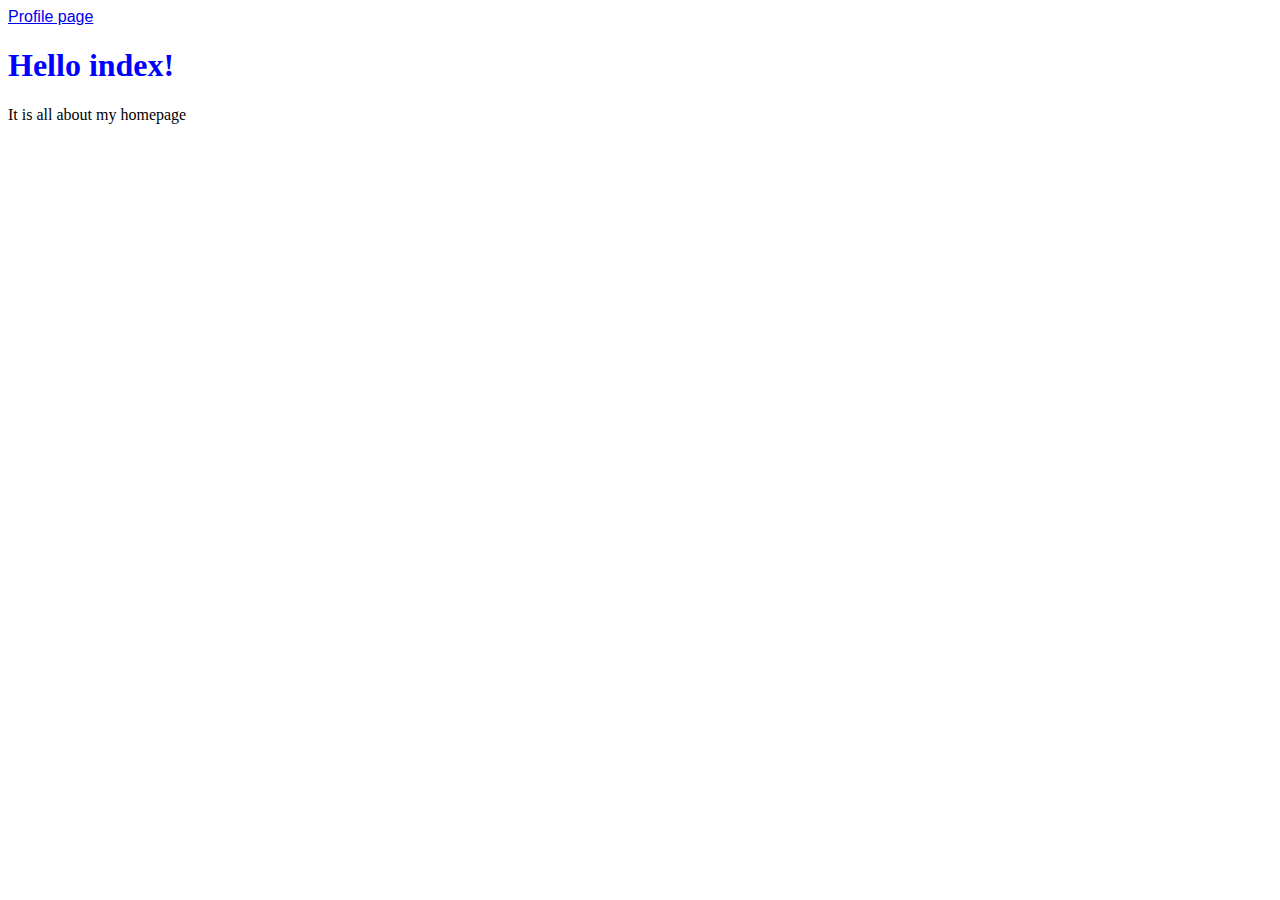
<file: index.html>
<!DOCTYPE html>
<html lang="en">
  <head>
    <meta charset="UTF-8">
    <meta name="viewport" content="width=device-width, initial-scale=1.0">
    <meta http-equiv="X-UA-Compatible" content="ie=edge">
		<link rel="stylesheet"  href="style.css">
		<title>Home page</title>
  </head>
  <body>
		<nav>
			<a href="profile.html">Profile page</a>
		</nav>
    <h1>Hello index!</h1>
		<p>It is all about my homepage</p>
  </body>
</html>
</file>
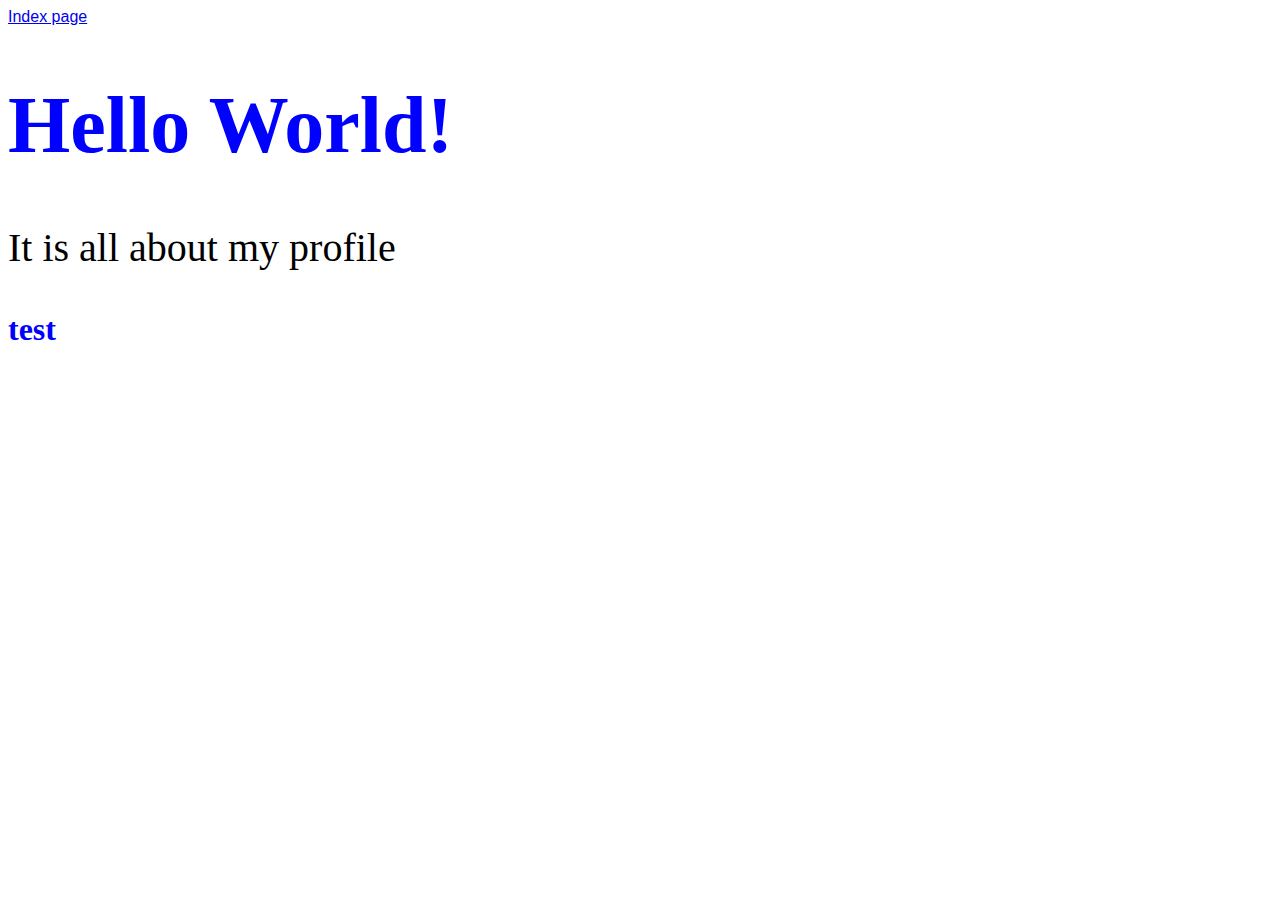
<file: profile.html>
<!DOCTYPE html>
<html lang="en">

<head>
  <meta charset="UTF-8">
  <meta name="viewport" content="width=device-width, initial-scale=1.0">
  <meta http-equiv="X-UA-Compatible" content="ie=edge">
  <title>my-title-here</title>
  <link rel="stylesheet"  href="style.css">
</head>

<body>
  <nav>
    <a href="index.html">Index page</a>
  </nav>
  <main>
    <article>
      <h1 >Hello World!</h1>
      <p>It is all about my profile</p>
    </article>
    <h1>test</h1>
  </main>
</body>

</html>
</file>
<file: style.css>
h1 {color:blue}
article { font-size: 40px;}
nav { font-family: 'Lucida Sans', 'Lucida Sans Regular', 'Lucida Grande', 'Lucida Sans Unicode', Geneva, Verdana, sans-serif;}
</file>
